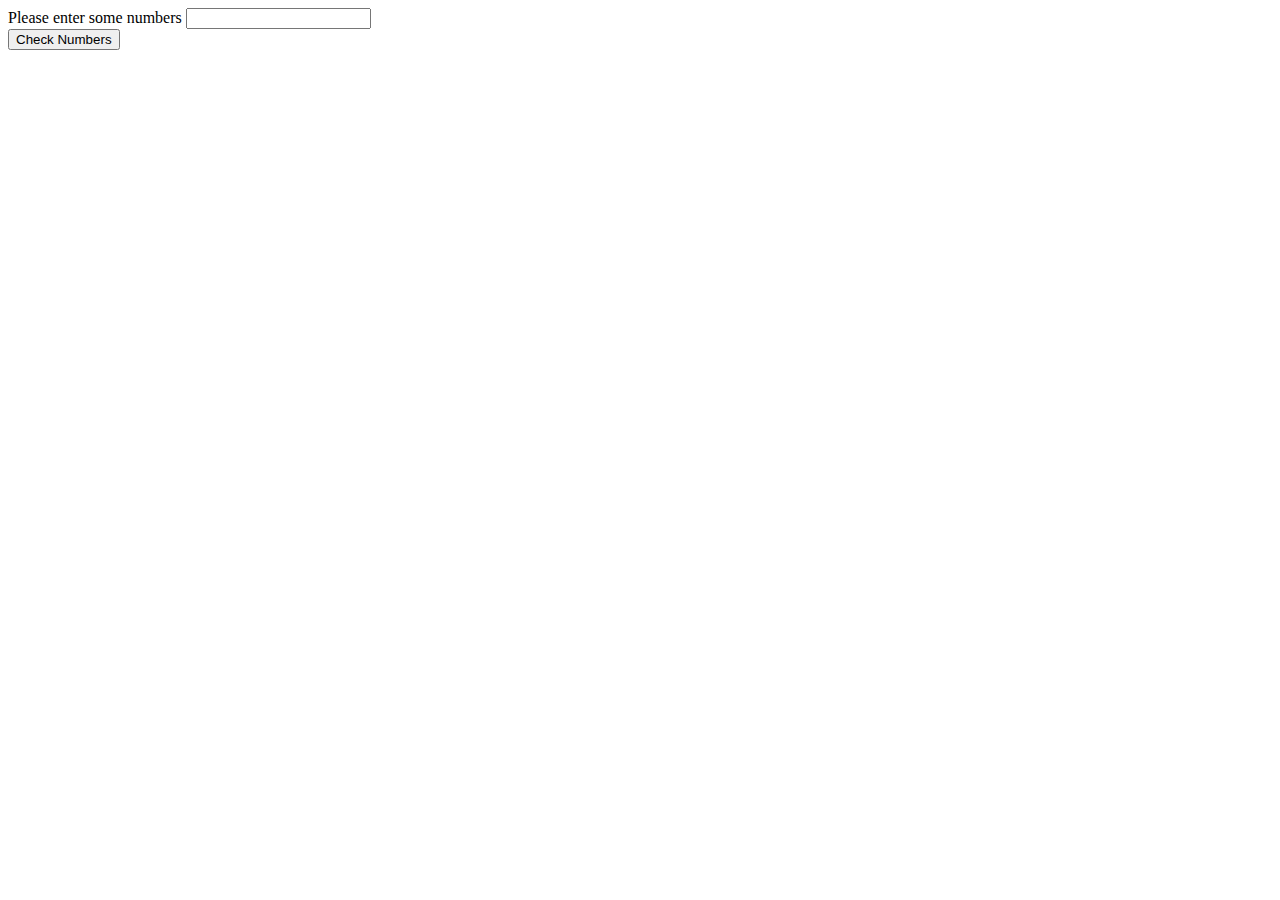
<file: projects/03-Calculator/index.html>
<!DOCTYPE html>
<html lang="en">
<head>
    <meta charset="UTF-8">
    <meta http-equiv="X-UA-Compatible" content="IE=edge">
    <meta name="viewport" content="width=device-width, initial-scale=1.0">
    <title>Document</title>
</head>
<body>

<label for="numbers"> Please enter some numbers</label>
<input type="text" name="numbers" id="numbers"> <br>

<button id="checknumbers">Check Numbers</button>
<script src="main.js"></script>
</body>
</html>
</file>
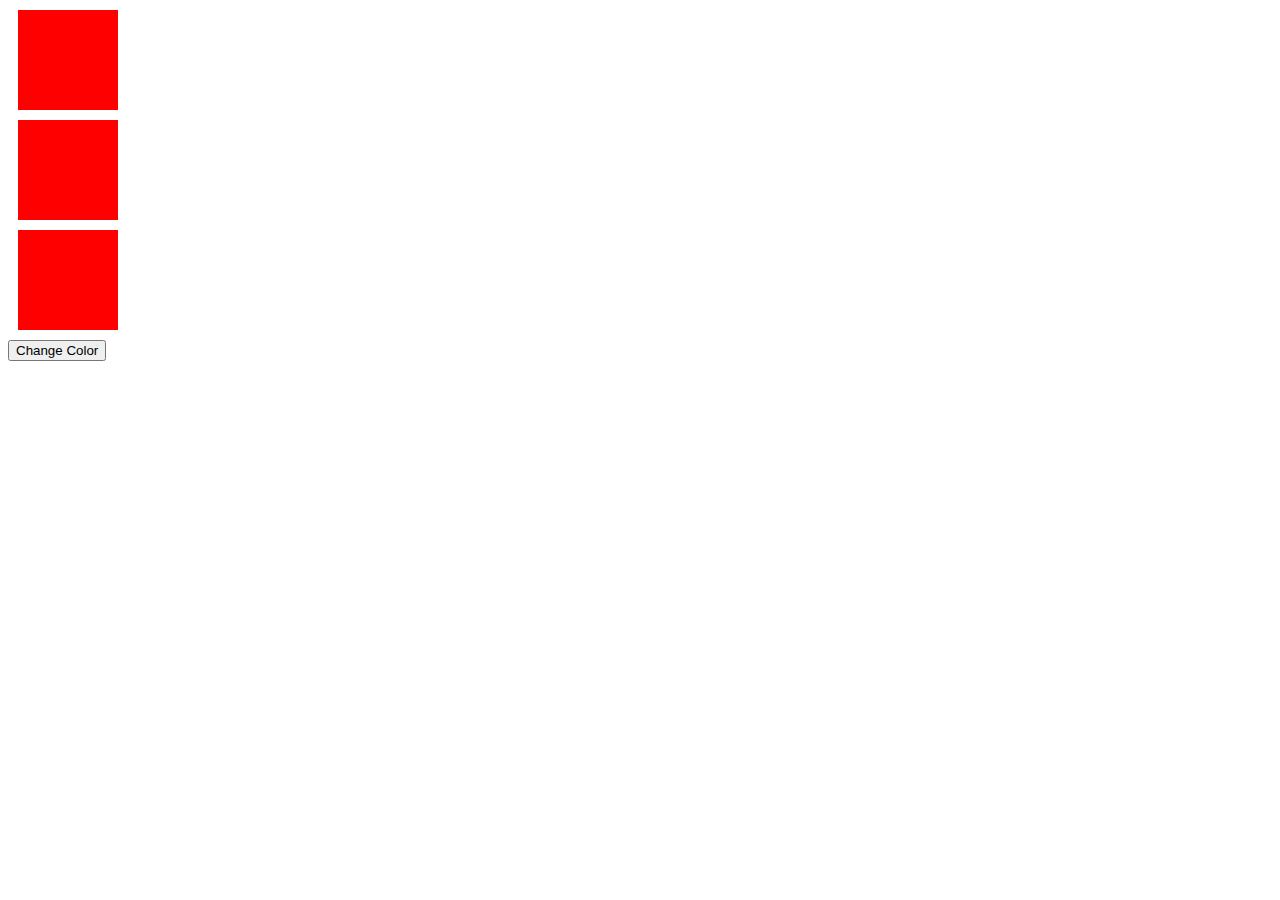
<file: projects/04-Classes/index.html>
<!DOCTYPE html>
<html lang="en">
<head>
    <meta charset="UTF-8">
    <meta http-equiv="X-UA-Compatible" content="IE=edge">
    <meta name="viewport" content="width=device-width, initial-scale=1.0">
    <title>Document</title>
    <link rel="stylesheet" href="style.css">
</head>
<body>
    <div class="red"></div>
    <div class="red"></div>
    <div class="red"></div>
    
    <button class="button" onclick=changeColor()>Change Color</button> 
    <script src="main.js"></script>
</body>
</html>
</file>
<file: projects/04-Classes/style.css>
.red {
    width: 100px;
    height: 100px;
    background-color: red;
    margin: 10px;
}

.blue {
    width: 100px;
    height: 100px;
    background-color: blue;
    margin: 10px;
}

.new-class{
    width: 200px;
    height: 200px;
}
</file>
